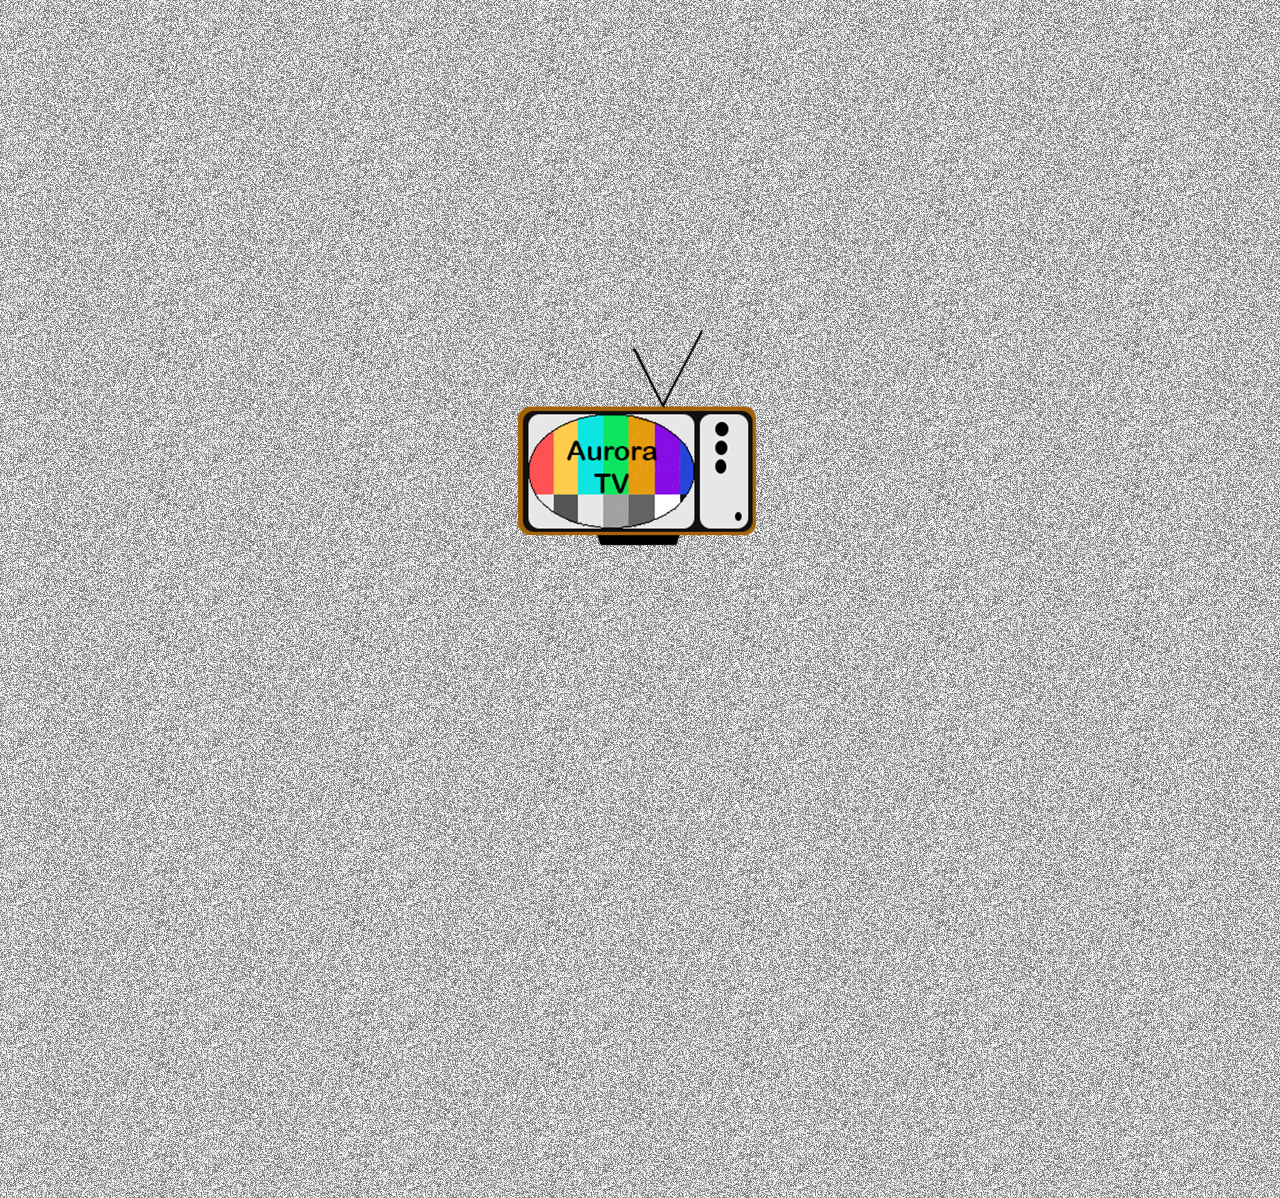
<file: index.html>
<!DOCTYPE html>
<html lang="en-GB">
<head>
    <meta charset="UTF-8">
    <meta name="viewport" content="width=device-width, initial-scale=1.0">
    <title>TV Prototype</title>
    <link href="assets/css/main.css" rel="stylesheet" type="text/css">
    <link href="https://fonts.googleapis.com/icon?family=Material+Icons" rel="stylesheet">
    <link href="https://fonts.googleapis.com/css2?family=Inter:wght@400;500;600;700&family=Roboto&display=swap" rel="stylesheet">
</head>
<body class="loading home">
    <div class="static-motion">
        <img src="assets/img/Logo.png" width="300px" height="300px" />
    </div>
    <div class="sticky">
        <nav class="row">
            <a class="nav_item inter item" href="search.html">Search</a>
            <a class="nav_item inter item" href="index.html" aria-current>Home</a>
            <a class="nav_item inter item" href="watchlist.html">Watchlist</a>
            <a class="nav_item inter item" href="history.html">History</a>
            <a class="nav_item inter item" href="settings.html">Settings</a>
        </nav>
        <div class="details"></div>
    </div>
    <main>
        <h3>Watch Next</h3>
        <div class="row active">
            <a href="play.html" class="item active" data-title="Shadows of Death" data-length="1hr 20mins" data-rating="4" data-age="15" data-year="1945" data-desc="You can find more information regarding this film on its IMDb page."><img src="assets/img/ShadowsOfDeath.jpg" height="auto" width="100%"/></a>
            <a href="play.html" class="item" data-title="Abe Lincoln of the Ninth Avenue" data-length="1hr 4mins" data-rating="3" data-age="12" data-year="1939" data-desc="A drama about an idealistic law student from Hell's Kitchen who unites his neighborhood pals against a gang. Originally released as Streets of New York"><img src="assets/img/AbeLincoln.jpg" height="auto" width="100%"/></a>
            <a href="play.html" class="item" data-title="Fatty Joins The Force" data-length="13mins" data-rating="2" data-age="18" data-year="1913" data-desc="A Fatty Arbuckle comedy from 1913 co-starring Al St John and Edgar Kennedy. Fatty Joins the Force is a 1913 American short comedy film featuring Fatty Arbuckle. It features the Keystone Kops in a background role."><img src="assets/img/Fatty.jpg" height="auto" width="100%"/></a>
            <a href="play.html" class="item" data-title="The Woman in Green" data-length="1hr 7mins" data-rating="5" data-age="15" data-year="1945" data-desc="A serial killer appears to be on the loose in London and Sherlock Holmes assists Inspector Gregson of Scotland Yard in the investigation. Holmes is brought into the case when Maude Fenwick asks him to investigate her father, Sir George Fenwick, who has been acting very oddly of late."><img src="assets/img/Green.jpg" height="auto" width="100%"/></a>
            <a href="play.html" class="item" data-title="Beau Ideal" data-length="1hr 18mins" data-rating="1" data-age="12" data-year="1931" data-desc="An American (Ralph Forbes) joins the French Foreign Legion in order to rescue a boyhood friend."><img src="assets/img/Ideal.jpg" height="auto" width="100%"/></a>
        </div>
        <h3>Recommended Movies</h3>
        <div class="row">
            <a href="play.html" class="item" data-title="The General" data-length="1hr 46mins" data-rating="3" data-age="12" data-year="1927" data-desc="Complete version (other version on archive.org is missing 1st 4 minutes) Union solders have stolen The General, a Confederate train manned by Johnnie Gray, who was unable to enlist in the Confederate army because he is needed as an engineer."><img src="assets/img/General.jpg" height="auto" width="100%"/></a>
            <a href="play.html" class="item" data-title="Beneath the 12-Mile Reef" data-length="1hr 41mins" data-rating="2" data-age="18" data-year="1953" data-desc="Mike and Tony Petrakis (Robert Wagner) are a Greek father and son team who dive for sponges off the coast of Florida. When they are robbed Mike decides to take his crew to the dangerous 12 mile reef."><img src="assets/img/Beneath.jpg" height="auto" width="100%"/></a>
            <a href="play.html" class="item" data-title="Brideless Groom" data-length="16mins" data-rating="5" data-age="15" data-year="1947" data-desc="Brideless Groom is the 101st short subject starring American slapstick comedy team the Three Stooges. The trio made a total of 190 shorts for Columbia Pictures between 1934 and 1959."><img src="assets/img/Bridelessgroom.jpg" height="auto" width="100%"/></a>
            <a href="play.html" class="item" data-title="Intolerance" data-length="2hr 56mins" data-rating="1" data-age="12" data-year="1916" data-desc="Director D.W. Griffith's expensive, most ambitious silent film masterpiece Intolerance (1916) is one of the milestones and landmarks in cinematic history. Many reviewers and film historians consider it the greatest film of the silent era."><img src="assets/img/Intolerance.jpg" height="auto" width="100%"/></a>
            <a href="play.html" class="item" data-title="The Vampire Bat" data-length="59mins" data-rating="4" data-age="15" data-year="1933" data-desc="Villagers are turning up dead and vampires are suspected. A man who is fond of bats is suspected and a angry mob gets rid of him. But the attacks don't stop."><img src="assets/img/Vampirebat.jpg" height="auto" width="100%"/></a>
        </div>
        <h3>Recommended TV Shows</h3>
        <div class="row">
            <a href="play.html" class="item" data-title="Lil Abner" data-length="1hr 10mins" data-rating="3" data-age="12" data-year="1940" data-desc="Lil Abner is a 1940 film based on the comic strip Li'l Abner created by Al Capp. The three most recognizable names associated with the film are Buster Keaton as Lonesome Polecat, Jeff York as Li'l Abner, and Milton Berle, who co-wrote the title song."><img src="assets/img/LilAbner.jpg" height="auto" width="100%"/></a>
            <a href="play.html" class="item" data-title="Out West" data-length="18mins" data-rating="2" data-age="18" data-year="1913" data-desc="Out West (1918) A Fatty Arbuckle comedy including performances by Buster Keaton and Al St John. It is a parody of Western pictures of the way."><img src="assets/img/OutWest.jpg" height="auto" width="100%"/></a>
            <a href="play.html" class="item" data-title="The Dawn Rider" data-length="55mins" data-rating="5" data-age="15" data-year="1935" data-desc="John is injured in a shooting and becomes interested in the nurse caring for him. This cause problem with his friend who plans to marry her."><img src="assets/img/Dawn.jpg" height="auto" width="100%"/></a>
            <a href="play.html" class="item" data-title="The Ape" data-length="1hr 2mins" data-rating="1" data-age="12" data-year="1940" data-desc="The Ape is a 1940 American horror film made for Monogram Pictures, co-written by Curt Siodmak and starring Boris Karloff."><img src="assets/img/Ape.jpg" height="auto" width="100%"/></a>
            <a href="play.html" class="item" data-title="White Zombie" data-length="1hr 6mins" data-rating="4" data-age="15" data-year="1932" data-desc="A young man turns to a witch doctor to lure the woman he loves away from her fiance, but instead turns her into a zombie slave."><img src="assets/img/WhiteZombie.jpg" height="auto" width="100%"/></a>
        </div>
    </main>
    <script src="assets/js/main.js"></script>
</body>
</html>
</file>
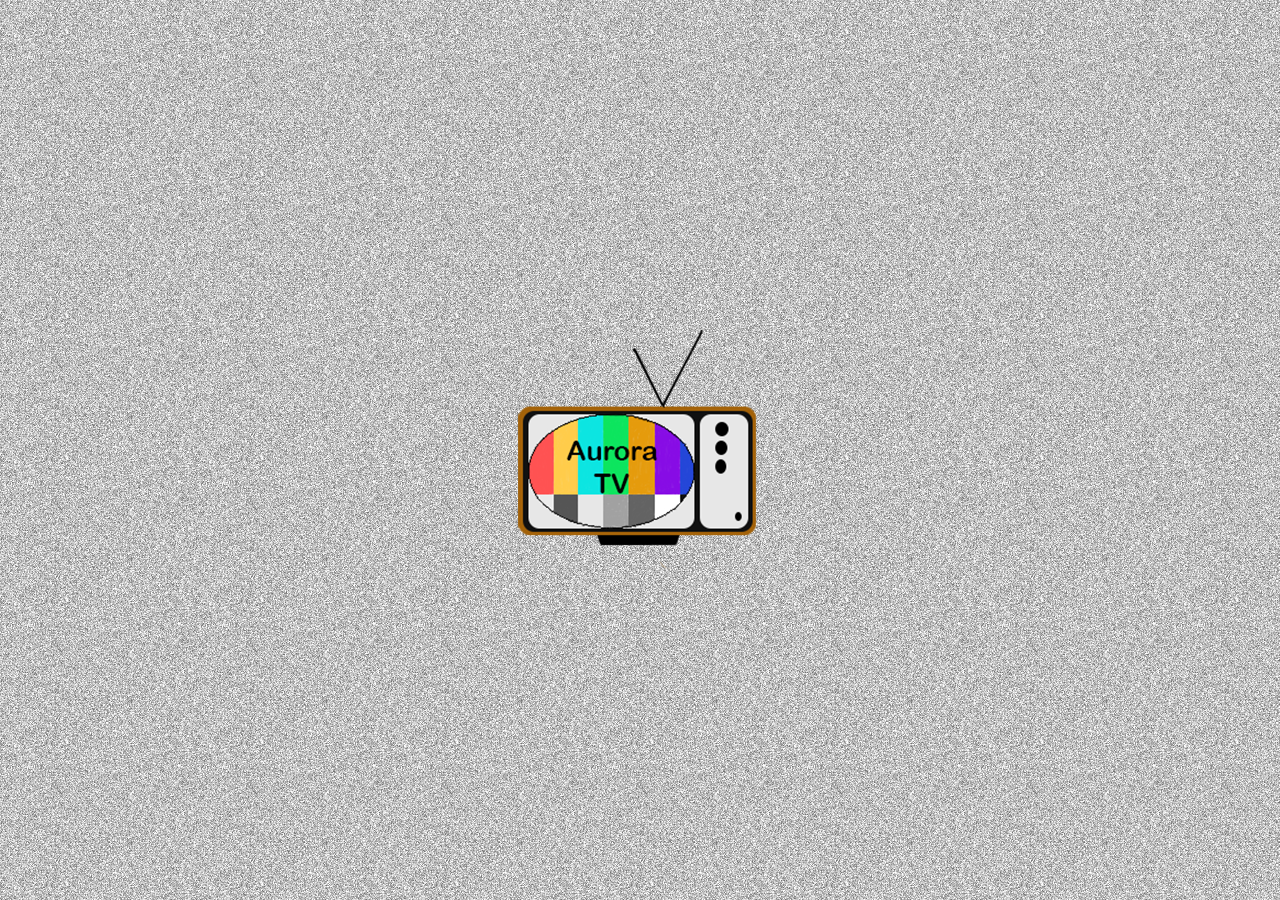
<file: search.html>
<!DOCTYPE html>
<html lang="en-GB">
<head>
    <meta charset="UTF-8">
    <meta name="viewport" content="width=device-width, initial-scale=1.0">
    <title>TV Prototype</title>
    <link href="assets/css/main.css" rel="stylesheet" type="text/css">
    <link href="https://fonts.googleapis.com/css2?family=Inter:wght@400;500;600;700&family=Roboto&display=swap" rel="stylesheet">
</head>
<body class="loading">
    <div class="static-motion">
        <img src="assets/img/Logo.png" width="300px" height="300px" />
    </div>
    <div class="sticky">
        <nav class="row active">
            <a class="nav_item inter item active" href="search.html" aria-current>Search</a>
            <a class="nav_item inter item" href="index.html">Home</a>
            <a class="nav_item inter item" href="watchlist.html">Watchlist</a>
            <a class="nav_item inter item" href="history.html">History</a>
            <a class="nav_item inter item" href="settings.html">Settings</a>
        </nav>
    </div>
    <main class="qr">
        <h1>Download the app and search the collection</h1>
        <img src="assets/img/qr.jpg" height="500px" width="500px"/>
    </main>
    <script src="assets/js/main.js"></script>
</body>
</html>
</file>
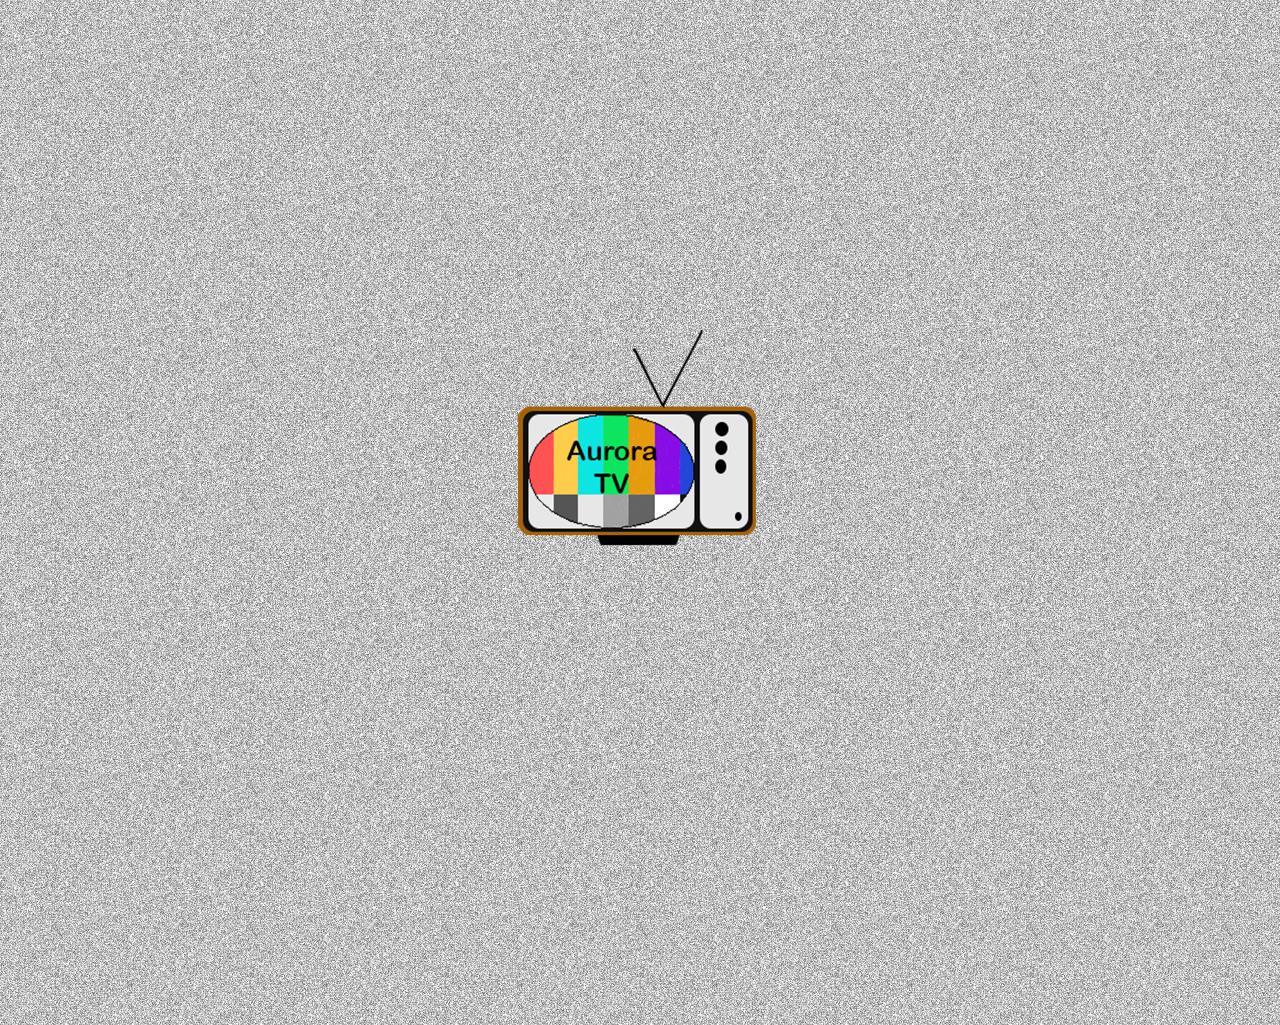
<file: watchlist.html>
<!DOCTYPE html>
<html lang="en-GB">
<head>
    <meta charset="UTF-8">
    <meta name="viewport" content="width=device-width, initial-scale=1.0">
    <title>TV Prototype</title>
    <link href="assets/css/main.css" rel="stylesheet" type="text/css">
    <link href="https://fonts.googleapis.com/icon?family=Material+Icons" rel="stylesheet">
    <link href="https://fonts.googleapis.com/css2?family=Inter:wght@400;500;600;700&family=Roboto&display=swap" rel="stylesheet">
</head>
<body class="loading home">
    <div class="static-motion">
        <img src="assets/img/Logo.png" width="300px" height="300px" />
    </div>
    <div class="sticky">
        <nav class="row">
            <a class="nav_item inter item" href="search.html">Search</a>
            <a class="nav_item inter item" href="index.html">Home</a>
            <a class="nav_item inter item" href="watchlist.html" aria-current>Watchlist</a>
            <a class="nav_item inter item" href="history.html">History</a>
            <a class="nav_item inter item" href="settings.html">Settings</a>
        </nav>
        <div class="details"></div>
    </div>
    <main class="watchlist">
        <div class="row active">
            <div class="item active" data-title="Shadows of Death" data-length="1hr 20mins" data-rating="4" data-age="15" data-year="1945" data-desc="You can find more information regarding this film on its IMDb page."><img src="assets/img/ShadowsOfDeath.jpg" height="auto" width="100%"/></div>
            <div class="item" data-title="Abe Lincoln of the Ninth Avenue" data-length="1hr 4mins" data-rating="3" data-age="12" data-year="1939" data-desc="A drama about an idealistic law student from Hell's Kitchen who unites his neighborhood pals against a gang. Originally released as Streets of New York"><img src="assets/img/AbeLincoln.jpg" height="auto" width="100%"/></div>
            <div class="item" data-title="Fatty Joins The Force" data-length="13mins" data-rating="2" data-age="18" data-year="1913" data-desc="A Fatty Arbuckle comedy from 1913 co-starring Al St John and Edgar Kennedy. Fatty Joins the Force is a 1913 American short comedy film featuring Fatty Arbuckle. It features the Keystone Kops in a background role."><img src="assets/img/Fatty.jpg" height="auto" width="100%"/></div>
            <div class="item" data-title="The Woman in Green" data-length="1hr 7mins" data-rating="5" data-age="15" data-year="1945" data-desc="A serial killer appears to be on the loose in London and Sherlock Holmes assists Inspector Gregson of Scotland Yard in the investigation. Holmes is brought into the case when Maude Fenwick asks him to investigate her father, Sir George Fenwick, who has been acting very oddly of late."><img src="assets/img/Green.jpg" height="auto" width="100%"/></div>
            <div class="item" data-title="Beau Ideal" data-length="1hr 18mins" data-rating="1" data-age="12" data-year="1931" data-desc="An American (Ralph Forbes) joins the French Foreign Legion in order to rescue a boyhood friend."><img src="assets/img/Ideal.jpg" height="auto" width="100%"/></div>
        </div>
        <div class="row">
            <div class="item" data-title="The General" data-length="1hr 46mins" data-rating="3" data-age="12" data-year="1927" data-desc="Complete version (other version on archive.org is missing 1st 4 minutes) Union solders have stolen The General, a Confederate train manned by Johnnie Gray, who was unable to enlist in the Confederate army because he is needed as an engineer."><img src="assets/img/General.jpg" height="auto" width="100%"/></div>
            <div class="item" data-title="Beneath the 12-Mile Reef" data-length="1hr 41mins" data-rating="2" data-age="18" data-year="1953" data-desc="Mike and Tony Petrakis (Robert Wagner) are a Greek father and son team who dive for sponges off the coast of Florida. When they are robbed Mike decides to take his crew to the dangerous 12 mile reef."><img src="assets/img/Beneath.jpg" height="auto" width="100%"/></div>
            <div class="item" data-title="Brideless Groom" data-length="16mins" data-rating="5" data-age="15" data-year="1947" data-desc="Brideless Groom is the 101st short subject starring American slapstick comedy team the Three Stooges. The trio made a total of 190 shorts for Columbia Pictures between 1934 and 1959."><img src="assets/img/Bridelessgroom.jpg" height="auto" width="100%"/></div>
            <div class="item" data-title="Intolerance" data-length="2hr 56mins" data-rating="1" data-age="12" data-year="1916" data-desc="Director D.W. Griffith's expensive, most ambitious silent film masterpiece Intolerance (1916) is one of the milestones and landmarks in cinematic history. Many reviewers and film historians consider it the greatest film of the silent era."><img src="assets/img/Intolerance.jpg" height="auto" width="100%"/></div>
            <div class="item" data-title="The Vampire Bat" data-length="59mins" data-rating="4" data-age="15" data-year="1933" data-desc="Villagers are turning up dead and vampires are suspected. A man who is fond of bats is suspected and a angry mob gets rid of him. But the attacks don't stop."><img src="assets/img/Vampirebat.jpg" height="auto" width="100%"/></div>
        </div>
        <div class="row">
            <div class="item" data-title="Lil Abner" data-length="1hr 10mins" data-rating="3" data-age="12" data-year="1940" data-desc="Lil Abner is a 1940 film based on the comic strip Li'l Abner created by Al Capp. The three most recognizable names associated with the film are Buster Keaton as Lonesome Polecat, Jeff York as Li'l Abner, and Milton Berle, who co-wrote the title song."><img src="assets/img/LilAbner.jpg" height="auto" width="100%"/></div>
            <div class="item" data-title="Out West" data-length="18mins" data-rating="2" data-age="18" data-year="1913" data-desc="Out West (1918) A Fatty Arbuckle comedy including performances by Buster Keaton and Al St John. It is a parody of Western pictures of the way."><img src="assets/img/OutWest.jpg" height="auto" width="100%"/></div>
            <div class="item" data-title="The Dawn Rider" data-length="55mins" data-rating="5" data-age="15" data-year="1935" data-desc="John is injured in a shooting and becomes interested in the nurse caring for him. This cause problem with his friend who plans to marry her."><img src="assets/img/Dawn.jpg" height="auto" width="100%"/></div>
            <div class="item" data-title="The Ape" data-length="1hr 2mins" data-rating="1" data-age="12" data-year="1940" data-desc="The Ape is a 1940 American horror film made for Monogram Pictures, co-written by Curt Siodmak and starring Boris Karloff."><img src="assets/img/Ape.jpg" height="auto" width="100%"/></div>
            <div class="item" data-title="White Zombie" data-length="1hr 6mins" data-rating="4" data-age="15" data-year="1932" data-desc="A young man turns to a witch doctor to lure the woman he loves away from her fiance, but instead turns her into a zombie slave."><img src="assets/img/WhiteZombie.jpg" height="auto" width="100%"/></div>
        </div>
    </main>
    <script src="assets/js/main.js"></script>
    <script>
        document.addEventListener("keydown", (function(e) {
            if (document.querySelector(".row:not(nav) .item.active")) {
                switch(e.which) {
                    case 13: // left
                        deleted(e);
                        break;
        
                    default: return; 
                }
                e.preventDefault(); 
            }
        }))

        function deleted(e) {
            document.querySelector(".item.active").innerHTML = ""
            document.querySelector(".details").innerHTML = ""
        }
    </script>
</body>
</html>
</file>
<file: assets/css/main.css>
body {
  padding: 60px 90px;
  padding-top: 0;
  margin: 0;
  font-family: 'Roboto', sans-serif;
  display: -ms-grid;
  display: grid;
  min-height: 100vh;
  grid-gap: 1.5rem;
  font-size: 16px;
  color: #a9a9a9;
  background-color: #313131;
  position: relative;
}

body.loading {
  overflow: hidden;
}

* {
  -webkit-box-sizing: border-box;
          box-sizing: border-box;
}

*:focus {
  outline: 0;
}

h1, h2, h3, h4, h5, h6, .inter {
  font-family: 'Inter', sans-serif;
}

a {
  color: #a9a9a9;
}

.sticky {
  display: -ms-grid;
  display: grid;
  position: -webkit-sticky;
  position: sticky;
  padding-top: 60px;
  padding-bottom: 1rem;
  top: 0;
  background-color: #313131;
}

nav {
  display: -ms-grid;
  display: grid;
  grid-auto-flow: column;
  grid-gap: 2.25rem;
  margin: 1rem 0;
  -ms-grid-column-align: center;
      justify-self: center;
  max-height: 2rem;
}

.nav_item {
  font-size: 1.25rem;
  text-decoration: none;
  -webkit-transition: none !important;
  transition: none !important;
  border: 4px solid rgba(0, 0, 0, 0);
}

.nav_item[aria-current] {
  color: #0ce5e1;
}

.row:not(nav) {
  display: -ms-grid;
  display: grid;
  grid-gap: 1rem;
  -ms-grid-rows: 200px;
      grid-template-rows: 200px;
  -ms-grid-columns: (1fr)[5];
      grid-template-columns: repeat(5, 1fr);
}

.item {
  overflow: hidden;
  display: -ms-grid;
  display: grid;
  -ms-flex-line-pack: center;
      align-content: center;
  -webkit-transition: 0.5s;
  transition: 0.5s;
}

.item.active {
  -webkit-transition: 0.5s;
  transition: 0.5s;
  border: 4px solid #0ce5e1;
}

main .item.active {
  position: relative;
  z-index: -1;
}

main .item.active:before {
  -webkit-transition: 1s;
  transition: 1s;
  content: '\2713';
  font-size: 5rem;
  display: -ms-grid;
  display: grid;
  place-items: center;
  color: white;
  position: absolute;
  left: 0;
  right: 0;
  top: 0;
  bottom: 0;
  background-color: rgba(0, 0, 0, 0.5);
  opacity: 0;
}

main .item.active.favorite:before {
  opacity: 1;
}

.details {
  display: -ms-grid;
  display: grid;
  grid-gap: 2rem;
  -webkit-transition: 1s;
  transition: 1s;
  opacity: 1;
}

.details.loading {
  opacity: 0;
}

.details p {
  margin: 0;
  min-height: 2.5rem;
}

.info {
  display: -ms-grid;
  display: grid;
  grid-auto-flow: column;
  grid-gap: 1rem;
  -ms-grid-columns: (max-content)[4];
      grid-template-columns: repeat(4, -webkit-max-content);
      grid-template-columns: repeat(4, max-content);
  vertical-align: center;
  height: 2.25rem;
  line-height: 2.25rem;
  text-align: center;
  place-items: center;
}

.info div {
  padding: 0 1rem;
}

.info .length, .info .year {
  border: 2px solid #a9a9a9;
  margin: -2px 0;
}

.info .age {
  padding: 0 !important;
  border-radius: 50%;
  background-color: #FFCC4A;
  width: 2.25rem;
  font-family: mono-space;
  font-size: 1.25rem;
  color: white;
}

.info .red {
  background-color: #FF5252;
}

.info .rating {
  padding: 0 !important;
  color: #FFCC4A;
  width: calc((1.5rem * 5) + 1rem);
  display: -ms-grid;
  display: grid;
  place-items: center;
  grid-auto-flow: column;
}

.info .rating .outline {
  color: #a9a9a9;
}

.title {
  color: white;
  margin: 0;
}

h3 {
  color: white;
}

h3:not(:first-of-type) {
  margin-top: 2.5rem;
}

h3:first-of-type {
  margin-top: 0;
}

.qr {
  text-align: center;
  color: white;
}

.qr h1 {
  margin-bottom: 5rem;
}

.watchlist .row {
  margin: 1rem 0;
}

.watchlist .row:first-of-type {
  margin-top: 0;
}

.watchlist .row:last-of-type {
  margin-bottom: 0;
}

.watchlist .item {
  opacity: 1;
  -webkit-transition: 1s;
  transition: 1s;
}

.watchlist .item.none {
  opacity: 0;
}

.history {
  display: -ms-grid;
  display: grid;
  -ms-grid-columns: 360px 1fr;
      grid-template-columns: 360px 1fr;
  grid-gap: 2rem;
}

.history .sidenav {
  font-size: 1.5rem;
  height: 75vh;
  border-right: 1px solid #a9a9a9;
  padding-right: 2rem;
  overflow-y: auto;
}

.history .sidenav .row {
  margin-top: 1rem;
  display: block;
}

.history .sidenav span, .history .sidenav .item {
  color: white;
  -webkit-transition: 0.5s;
  transition: 0.5s;
}

.history .sidenav span {
  font-size: 2rem;
  display: block;
}

.history .sidenav .item {
  margin-left: 2rem;
  display: inline-block;
  border: 4px solid rgba(0, 0, 0, 0);
}

.history .sidenav .item.active {
  border: 4px solid #0ce5e1;
  font-size: 1.5rem;
}

.history .details {
  height: 75vh;
  overflow-y: auto;
  -ms-flex-line-pack: end;
      align-content: end;
  position: relative;
  padding: 60px;
}

.history .details h2 {
  font-size: 3rem;
}

.history .details h2, .history .details .info, .history .details p {
  z-index: 1;
}

.history .details h2, .history .details .length, .history .details p, .history .details .year {
  color: white;
  border-color: white;
}

.history .details .imgContainer {
  position: absolute;
  left: 0;
  right: 0;
  height: 100%;
  display: -ms-grid;
  display: grid;
  place-items: center;
  -ms-flex-line-pack: center;
      align-content: center;
  background: -webkit-gradient(linear, left top, left bottom, from(rgba(0, 0, 0, 0)), to(#313131));
  background: linear-gradient(180deg, rgba(0, 0, 0, 0) 0%, #313131 100%);
  overflow: hidden;
}

.history .details .imgContainer img {
  width: 100%;
  height: auto;
  z-index: -1;
}

.play {
  background-image: url("../img/play.jpg");
  background-size: cover;
  color: white;
  -ms-flex-line-pack: justify;
      align-content: space-between;
}

.play .nav_item[aria-current] {
  color: #a9a9a9;
}

.play * {
  opacity: 0;
  -webkit-transition: 1s;
  transition: 1s;
}

.play:focus *, .play:hover *, .play.act * {
  opacity: 1;
}

.play .sticky {
  background-color: rgba(49, 49, 49, 0.75);
  width: calc(100% + 180px);
  margin-left: -90px;
  margin-right: -90px;
  max-height: 12rem;
}

.play main {
  background-color: rgba(49, 49, 49, 0.75);
  padding: 60px 60px;
  margin-bottom: -60px;
  width: calc(100% + 180px);
  margin-left: -90px;
  margin-right: -90px;
  display: -ms-grid;
  display: grid;
}

.play main .controls {
  text-align: center;
  padding-bottom: 2rem;
}

.play main .controls i {
  font-size: 60px;
}

.play main .row {
  -ms-grid-rows: auto;
      grid-template-rows: auto;
  grid-gap: 1rem;
  -ms-grid-column-align: center;
      justify-self: center;
}

.play main .item {
  border: 4px solid rgba(0, 0, 0, 0);
  -webkit-transition: none;
  transition: none;
}

.play main .item.active {
  border: 4px solid #0ce5e1;
  z-index: 0;
}

.play main .item.active.favorite:before {
  opacity: 0;
}

.settings .info {
  display: none;
}

.settings .details {
  -ms-flex-line-pack: start;
      align-content: start;
  padding-top: 0;
}

.settings .details h2 {
  font-size: 2rem;
}

.static-motion {
  text-align: center;
  position: absolute;
  left: 0;
  right: 0;
  top: 0;
  height: 100%;
  z-index: 99;
  -webkit-transition: 1s;
  transition: 1s;
  opacity: 1;
  background-image: url("[data-uri]");
}

.static-motion.hidden {
  opacity: 0;
  z-index: -1;
}

.static-motion img {
  margin-top: calc(50vh - 150px);
}
/*# sourceMappingURL=main.css.map */
</file>
